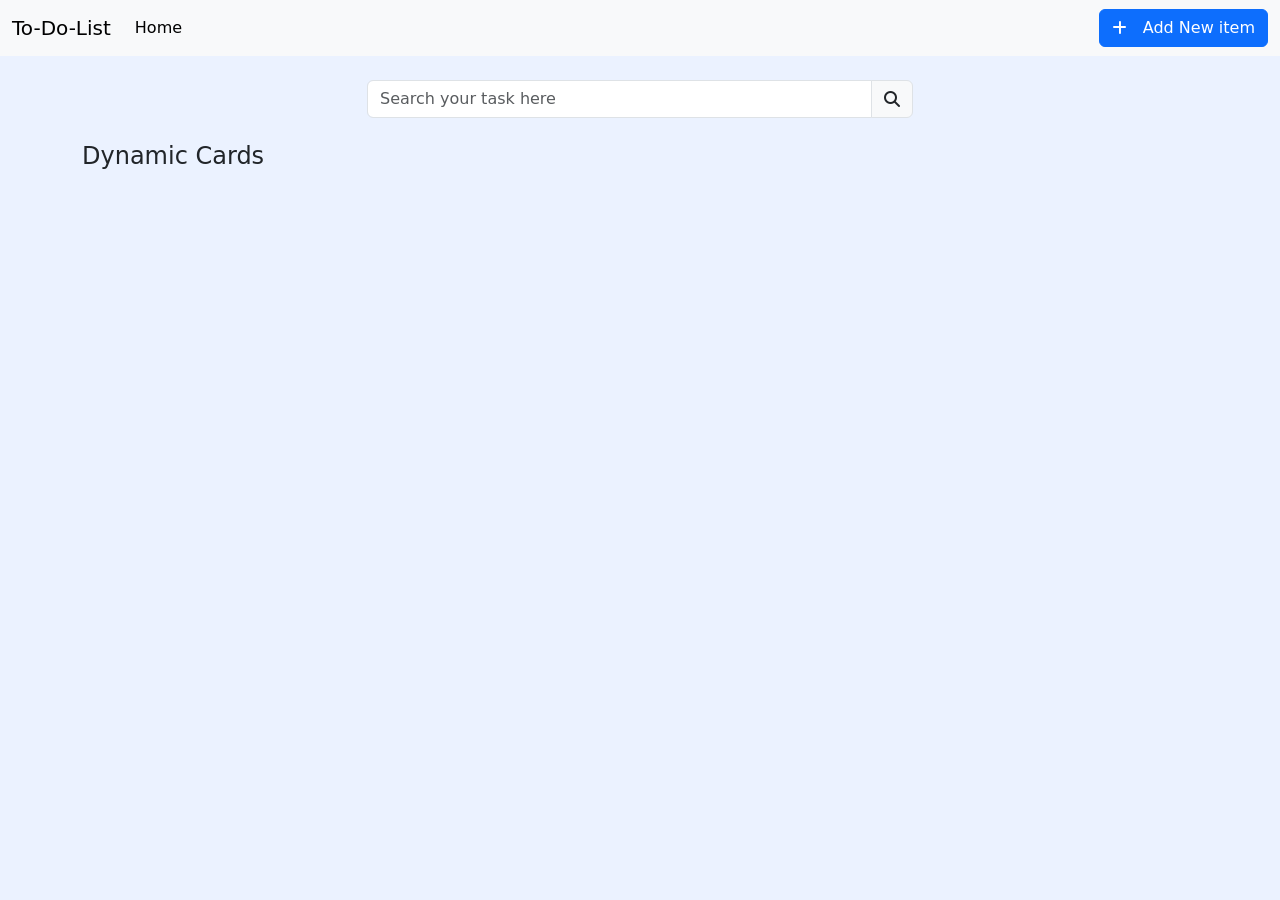
<file: index.html>
<!DOCTYPE html>
<html lang="en">
<head>
    <meta charset="UTF-8">
    <meta name="viewport" content="width=device-width, initial-scale=1.0">
    <title>To Do Application</title>
    <!-- custom css -->
    <link rel="stylesheet" href="style.css">
    <!-- for bootstrap -->
    <link href="https://cdn.jsdelivr.net/npm/bootstrap@5.3.3/dist/css/bootstrap.min.css" rel="stylesheet" integrity="sha384-QWTKZyjpPEjISv5WaRU9OFeRpok6YctnYmDr5pNlyT2bRjXh0JMhjY6hW+ALEwIH" crossorigin="anonymous">

    <!-- cdn for font awesome -->
    <link rel="stylesheet" href="https://cdnjs.cloudflare.com/ajax/libs/font-awesome/6.5.2/css/all.min.css" integrity="sha512-SnH5WK+bZxgPHs44uWIX+LLJAJ9/2PkPKZ5QiAj6Ta86w+fsb2TkcmfRyVX3pBnMFcV7oQPJkl9QevSCWr3W6A==" crossorigin="anonymous" referrerpolicy="no-referrer" />
</head>
<body onload="loadInitialData()">

    <!-- mobile buttons -->
     <div class="add_new_btn_mobile_only">
       <button 
       class="btn btn-primary d-flex align-items-center gap-2" 
       type="submit" 
       data-bs-toggle="modal" 
       data-bs-target="#AddNewModal">
          <i class="fa-solid fa-plus"></i>
          Add New item</button>
     </div>

     

    <!-- Add new item modal -->

     <!-- remember if we cahnge the id of the modal then change it everywhere where it is being required -->
      <!-- Also in the button also -->
    <div class="modal fade" id="AddNewModal" tabindex="-1" aria-labelledby="AddNewModalLabel" aria-hidden="true">
      <div class="modal-dialog">
        <div class="modal-content">
          <div class="modal-header">
            <h1 class="modal-title fs-5" id="AddNewModalLabel">Add New Item</h1>
            <button type="button" class="btn-close" data-bs-dismiss="modal" aria-label="Close"></button>
          </div>
          <div class="modal-body">
            <form action="">
              <div class="mb-3">
                <label for="image_url" class="form-label">Image Url</label>
                <input type="url" class="form-control" id="image_url" placeholder="https://arko_jyoti/images.png">
              </div>
              <div id="imageHelp" class="form-text">Its's an optional field

              </div>
              

              <div class="mb-3">
                <label for="task_title" class="form-label">Task Title</label>
                <input type="text" class="form-control" id="task_title" placeholder="Task Title">
              </div>


              <div class="mb-3">
                <label for="task_type" class="form-label">Task Type</label>
                <input type="text" class="form-control" id="task_type" placeholder="Task Type">
              </div>

              <div class="mb-3">
                <label for="task_description" class="form-label">Task Description</label>
                <textarea type="text" class="form-control" id="task_description" placeholder="Task Description">
                </textarea>
                
              </div>

            </form>
          </div>
          <div class="modal-footer">
            <button type="button" class="btn btn-secondary" data-bs-dismiss="modal">Close</button>
            <button type="button" class="btn btn-primary" onclick="handleSubmit()">Save changes</button>
          </div>
        </div>
      </div>
    </div>

    <!-- Open task modal required -->


   
    

<!--Open Task Modal -->
<div class="modal fade" id="showTask" tabindex="-1" aria-labelledby="showTaskLabel" aria-hidden="true">
  <!-- to create the larger modal we need the lg in the class -->
  <div class="modal-dialog modal-lg">
    <div class="modal-content">
      <div class="modal-header">
        <h1 class="modal-title fs-5" id="showTaskLabel">Task Details</h1>
        <button type="button" class="btn-close" data-bs-dismiss="modal" aria-label="Close"></button>
      </div>
      <div class="modal-body task_modal_body">
        ...
      </div>
      <div class="modal-footer">
        <button type="button" class="btn btn-secondary" data-bs-dismiss="modal">Close</button>
      </div>
    </div>
  </div>
</div>



    <!-- Navbar -->


    <nav class="navbar navbar-expand-lg bg-body-tertiary">
        <div class="container-fluid">
          <a class="navbar-brand" href="#">To-Do-List</a>
          <button class="navbar-toggler" type="button" data-bs-toggle="collapse" data-bs-target="#navbarSupportedContent" aria-controls="navbarSupportedContent" aria-expanded="false" aria-label="Toggle navigation">
            <span class="navbar-toggler-icon"></span>
          </button>
          <div class="collapse navbar-collapse" id="navbarSupportedContent">
            <ul class="navbar-nav me-auto mb-2 mb-lg-0">
              <li class="nav-item">
                <a class="nav-link active" aria-current="page" href="#">Home</a>
              </li>
             
              
              
            </ul>
            
              <button class="btn btn-primary d-flex align-items-center gap-3" type="submit" data-bs-toggle="modal" data-bs-target="#AddNewModal">
                <i class="fa-solid fa-plus"></i>
                Add New item</button>
            
          </div>
        </div>
      </nav>


      <div class="container">
        <section class="mt-4">
          <!-- these classes are written to get it from bootstrap -->
           <!-- see the way of writing -->
          <div class="row justify-content-center">
            <!-- col is for column md is for medium and 6 means I want it to cever 6 columns out of the 12 columns -->
            <div class="col-md-6">

              <div class="input-group flex-nowrap">
                
                <input type="text" class="form-control" placeholder="Search your task here" aria-label="Username" aria-describedby="addon-wrapping" oninput="searchTask.apply(this,arguments)">
                <span class="input-group-text" id="addon-wrapping">
                  <i class="fa-solid fa-magnifying-glass"></i>
                </span>
              </div>

            </div>
          </div>
        </section>

        <!-- mt-4 is indicating margin top 4 -->
         <!-- md-3 is indicating the margin down 3 -->
        <section class="mt-4">
          <!-- task_contents is a custom class name -->
          <div class="row task_contents">
            <h4>Dynamic Cards</h4>
          </div>
        </section>
      </div>

     


    


      


    <!-- example -->
     <!-- class btn btn-primary is for setting the styles -->
     <!-- <button class="btn btn-primary">Click on me</button> -->

    <!-- to link the js file -->
    <script src="index.js"></script>
    <!-- for bootstrap -->
    <script src="https://cdn.jsdelivr.net/npm/bootstrap@5.3.3/dist/js/bootstrap.bundle.min.js" integrity="sha384-YvpcrYf0tY3lHB60NNkmXc5s9fDVZLESaAA55NDzOxhy9GkcIdslK1eN7N6jIeHz" crossorigin="anonymous"></script>
</body>
</html>
</file>
<file: style.css>
*{
    padding: 0;
    margin: 0;
}

body{
    /* write !important if the color is not visible on the screen */
    /* this !important is only for better loaading of the color on the screen */
    background-color: #ebf2ff !important;
}
.add_new_btn_mobile_only{
    position: fixed;
    bottom: 0;
    right: 0;
    padding: 15px 10px;
    background: white;
    width: 100%;
    z-index: 3;
}

/* another way to add media query */
@media(min-width: 768px){
    .add_new_btn_mobile_only{
        display: none;
    }
}
</file>
